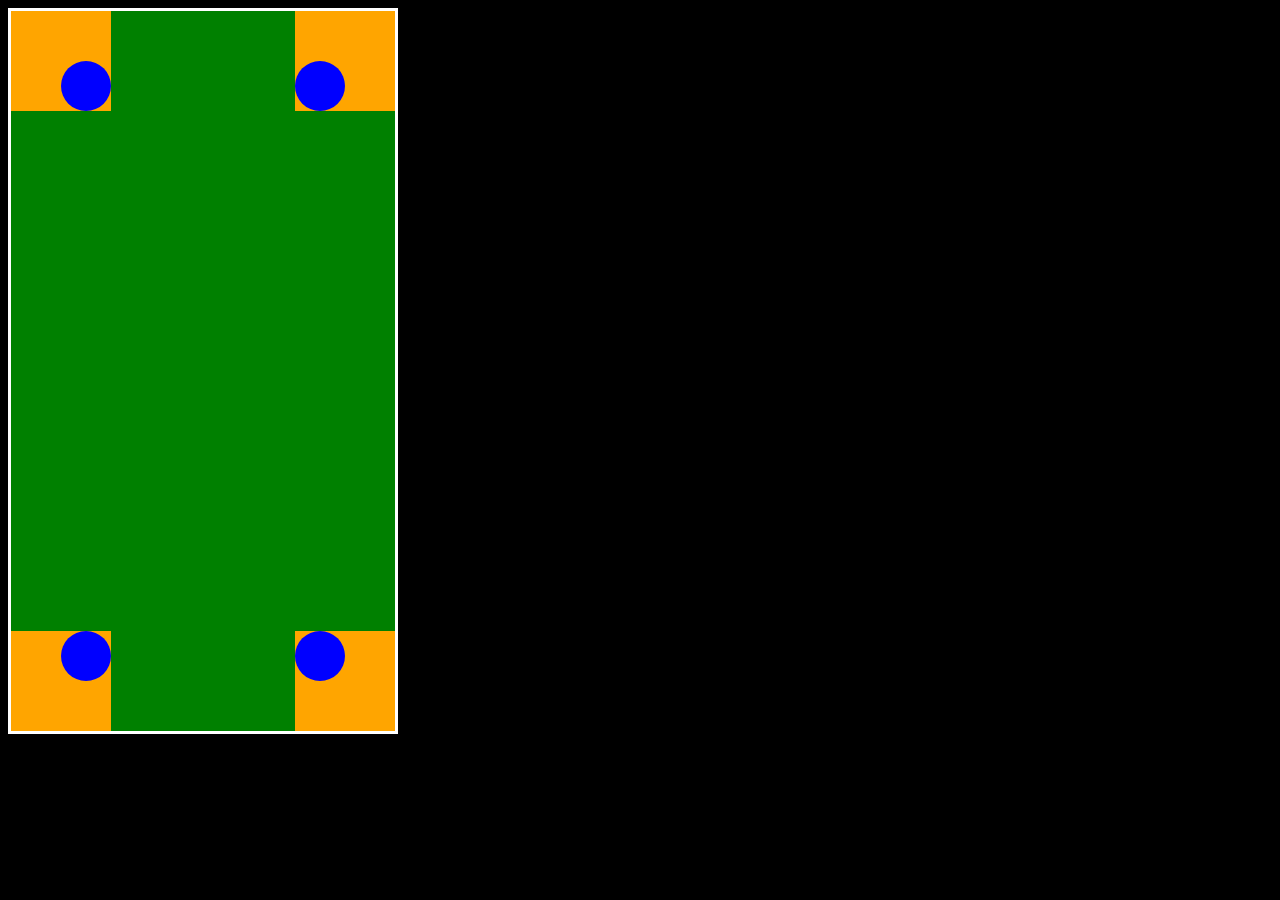
<file: index.html>
<!DOCTYPE html>
<html lang="en">

<head>
    <meta charset="UTF-8">
    <meta name="viewport" content="width=device-width, initial-scale=1.0">
    <title>10-kola-i-prostokaty</title>

    <link rel="stylesheet" href="CSS/style.css">
</head>

<body>

    <div class="duzy-prostokat">
        
        <div class="maly-kwadrat top-left">
            <div class="kolo bottom-right-inner"></div>
        </div>
       
        <div class="maly-kwadrat top-right">
            <div class="kolo bottom-left-inner"></div>
        </div>
       
        <div class="maly-kwadrat bottom-left">
            <div class="kolo top-right-inner"></div>
        </div>
        
        <div class="maly-kwadrat bottom-right">
            <div class="kolo top-left-inner"></div>
        </div>
    </div>


</body>

</html>
</file>
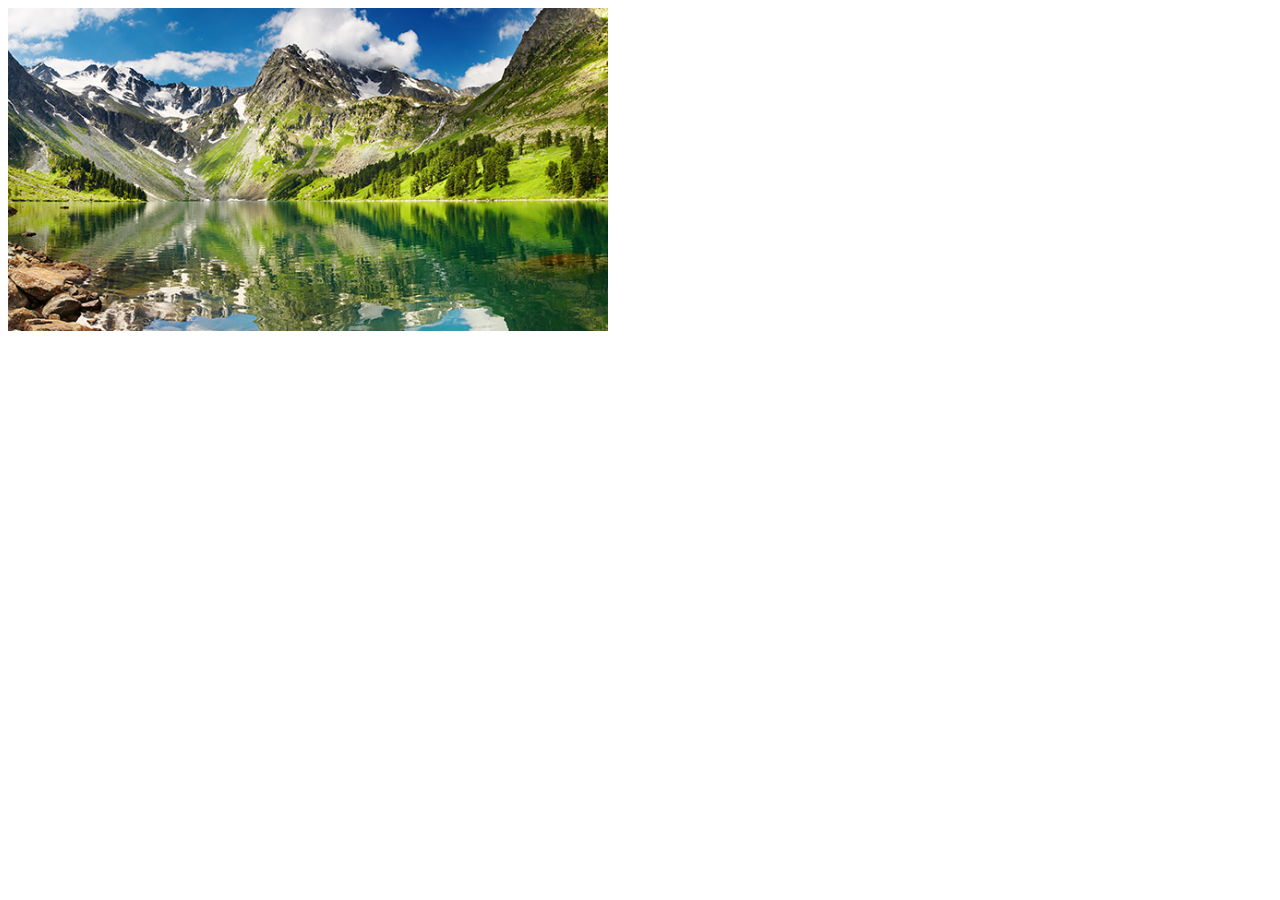
<file: 11-image-hover-border/index.html>
<!DOCTYPE html>
<html lang="en">
  <head>
    <meta charset="UTF-8" />
    <meta name="viewport" content="width=device-width, initial-scale=1.0" />
    <title>Document</title>

    <link rel="stylesheet" href="css/style.css">
  </head>
  <body>
    <div class="img-container">
      <img src="img/101-jezioro.jpg" alt="lake" />
      <h2>Lake view</h2>
    </div>
  </body>
</html>
</file>
<file: CSS/style.css>
body {
    background-color: black;
}

.duzy-prostokat {
    width: 30vw;
    height: 80vh;
    background-color: green;
    border: 3px solid white;
    position: relative;
}

.maly-kwadrat {
    position: absolute;
    width: 100px;
    height: 100px;
    background-color: orange;

}

.kolo {
    position: absolute;
    width: 50px;
    height: 50px;
    background-color: blue;
    border-radius: 100px;
}

.top-right,.bottom-right {
    right: 0;
}

.bottom-right,.bottom-left-inner {
    bottom: 0;
}

.bottom-left,.bottom-right-inner {
    bottom: 0;
}

.bottom-right-inner,.top-right-inner {
    right: 0;
}
</file>
<file: 11-image-hover-border/css/style.css>
* {
    box-sizing: border-box;
}


.img-container {
    position: relative;
    width: 600px;
}


.img-container img {
    width: 100%;
    height: 100%;
}


.img-container::before {
    position: absolute;
    content: '';
    height: 51%;
    width: calc(100% + 4px);
    border: 3px solid black;
    display: block;
    top: -5px;
    left: -5px;
    border-bottom: 0;
}

.img-container::after {
    position: absolute;
    content: '';
    height: 51%;
    width: calc(100% + 4px);
    border: 3px solid black;
    display: block;
    bottom: -1px;
    left: -5px;
    border-top: 0;
}


.img-container h2 {
    position: absolute;
    top: 50%;
    transform: translateY(-50%);
    background-color: rgba(0, 0, 0, 0.535);
    width: 100%;
    text-align: center;
    color: white;
    font-size: 50px;
    margin: 0;
    text-transform: uppercase;
}

.img-container::after,
.img-container::before {
    height: 0;
    border-width: 0;
    transition: height 0.8s;
}


.img-container:hover::after,
.img-container:hover::before {
    height: 51%;
    border-width: 3px;
}

.img-container h2 {
    height: 0;
    overflow: hidden;
    transition: height 0.8s;
}

.img-container:hover h2 {
    height: 58px;
}
</file>
